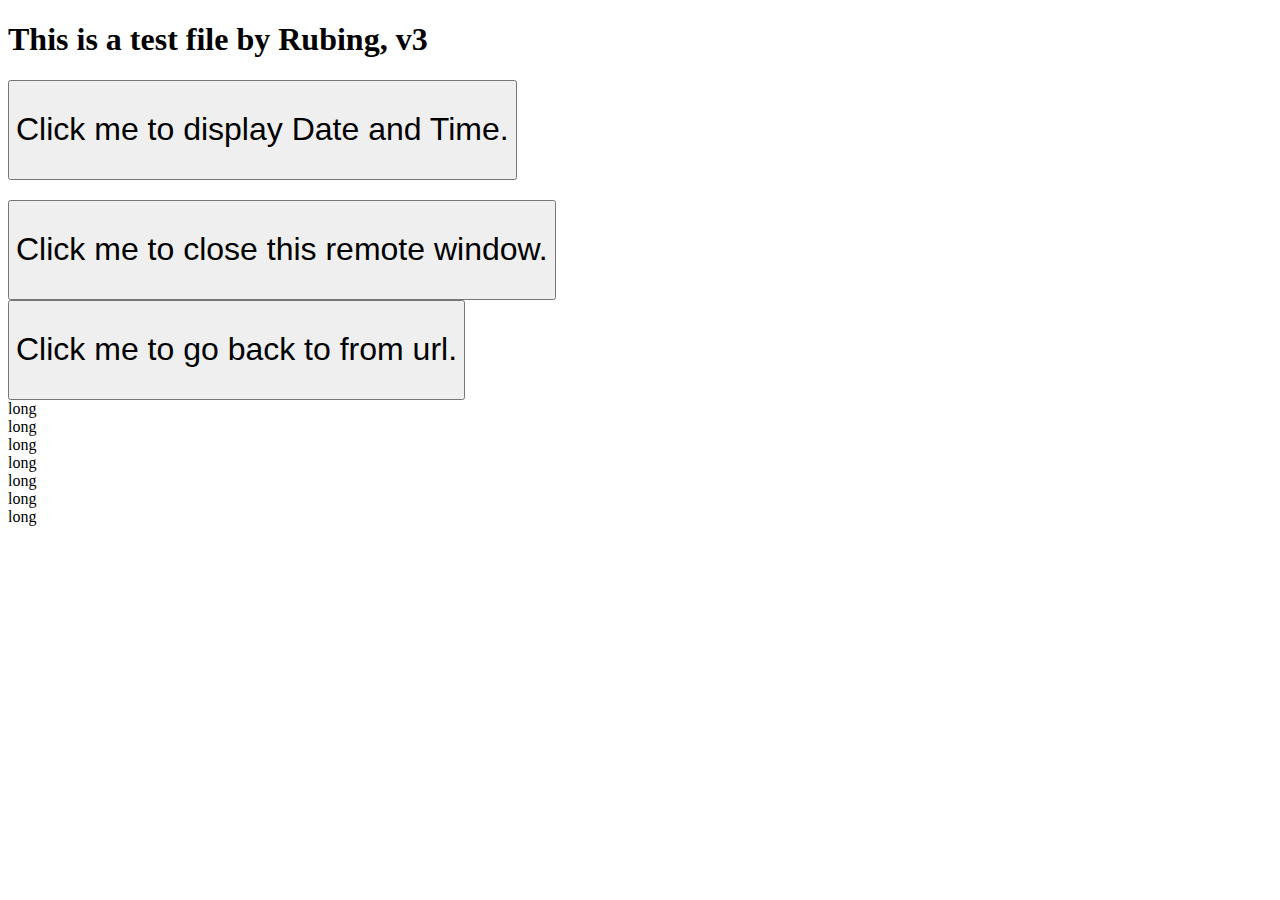
<file: rubingtest.html>
<!DOCTYPE html>
<html>
<head>
<META HTTP-EQUIV="CACHE-CONTROL" CONTENT="NO-CACHE">
<title>Page Test</title>
</head>
<script>
var count = 0;

const urlParams = new URLSearchParams(window.location.search);
const previousUrl = urlParams.get('from');
console.log("Previous URL:", previousUrl);

</script>
<style>
button {
  font-size: 32px;
  height: 100px;
}
</style>
<body>

<h1>This is a test file by Rubing, v3</h1>
<button type="button"
onclick="document.getElementById('demo').innerHTML = Date(); document.getElementById('demo_couunt').innerHTML = count++">
Click me to display Date and Time.</button>

<h2 id="demo"></h2>
<h2 id="demo_couunt"></h2>

<button type="button"
onclick="window.top.postMessage('close this', '*')">
Click me to close this remote window.</button><br>

<button type="button"
onclick="window.location = previousUrl">
Click me to go back to from url.</button><br>


<div> 
long<br>
long<br>
long<br>
long<br>
long<br>
long<br>
long<br>

</div>


</body>
</html>
</file>
